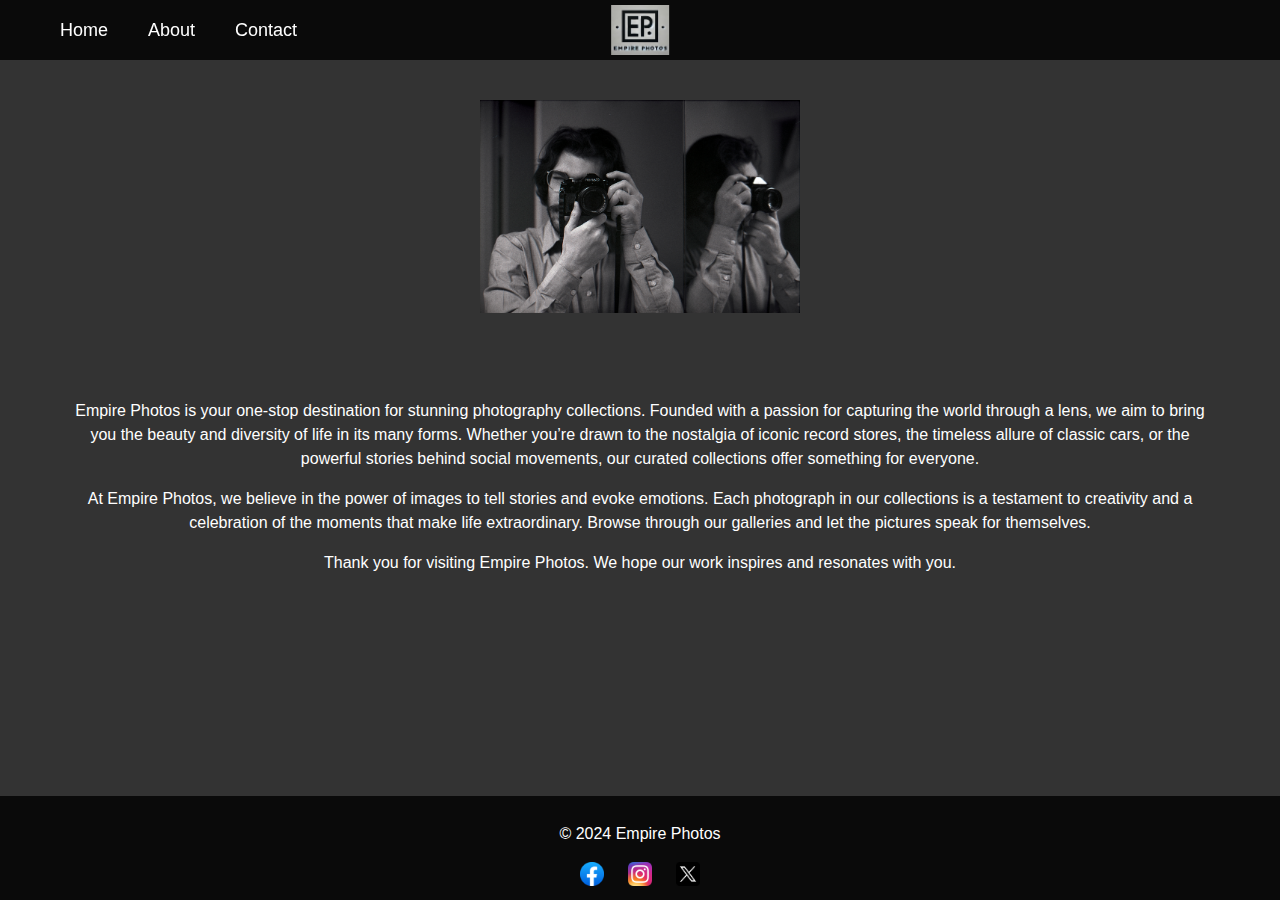
<file: about.html>
<!DOCTYPE html>
<html lang="en">
<head>
    <meta charset="UTF-8">
    <meta name="viewport" content="width=device-width, initial-scale=1.0">
    <title>About</title>
    <link rel="icon" type="image/jpg" href="images/EPlogo.png">
    <link rel="stylesheet" href="style.css">
</head>
<body>

    <header>
        <div class="header-content">
            <nav class="navbar">
                <ul class="nav-menu">
                    <li><a href="index.html">Home</a></li>
                    <li><a href="about.html">About</a></li>
                    <li><a href="contact.html">Contact</a></li>
                </ul>
            </nav>
            <a href="index.html" class="logo-link">
                <img src="images/EPlogo.jpg" alt="Empire Photos Logo" class="logo" />
            </a>
        </div>
    </header>

    <div class="header-image" style="margin-top: 100px">
        <img src="images/Image038.jpg" alt="About Page Header Image" class="header-img">
    </div>

    <div class="main-content">
        <div class="about-content">
        <p style="color: white;">
            Empire Photos is your one-stop destination for stunning photography collections. 
            Founded with a passion for capturing the world through a lens, we aim to bring you the beauty 
            and diversity of life in its many forms. Whether you’re drawn to the nostalgia of iconic record 
            stores, the timeless allure of classic cars, or the powerful stories behind social movements, our 
            curated collections offer something for everyone.
        </p>
        <p style="color: white;">
            At Empire Photos, we believe in the power of images to tell stories and evoke emotions. Each 
            photograph in our collections is a testament to creativity and a celebration of the moments 
            that make life extraordinary. Browse through our galleries and let the pictures speak for themselves.
        </p>
        <p style="color: white;">
            Thank you for visiting Empire Photos. We hope our work inspires and resonates with you.
        </p>
    </div>
    </div>

<footer>
    <p>&copy; 2024 Empire Photos</p>
    <div class="social-links">
        <a href="#"><img src="images/facebook-logo.png" alt="Facebook"></a>
        <a href="#"><img src="images/Instagram_icon.png" alt="Instagram"></a>
        <a href="#"><img src="images/twitter-x-logo.png" alt="Twitter"></a>
    </div>
</footer>

</body>
</html>
</file>
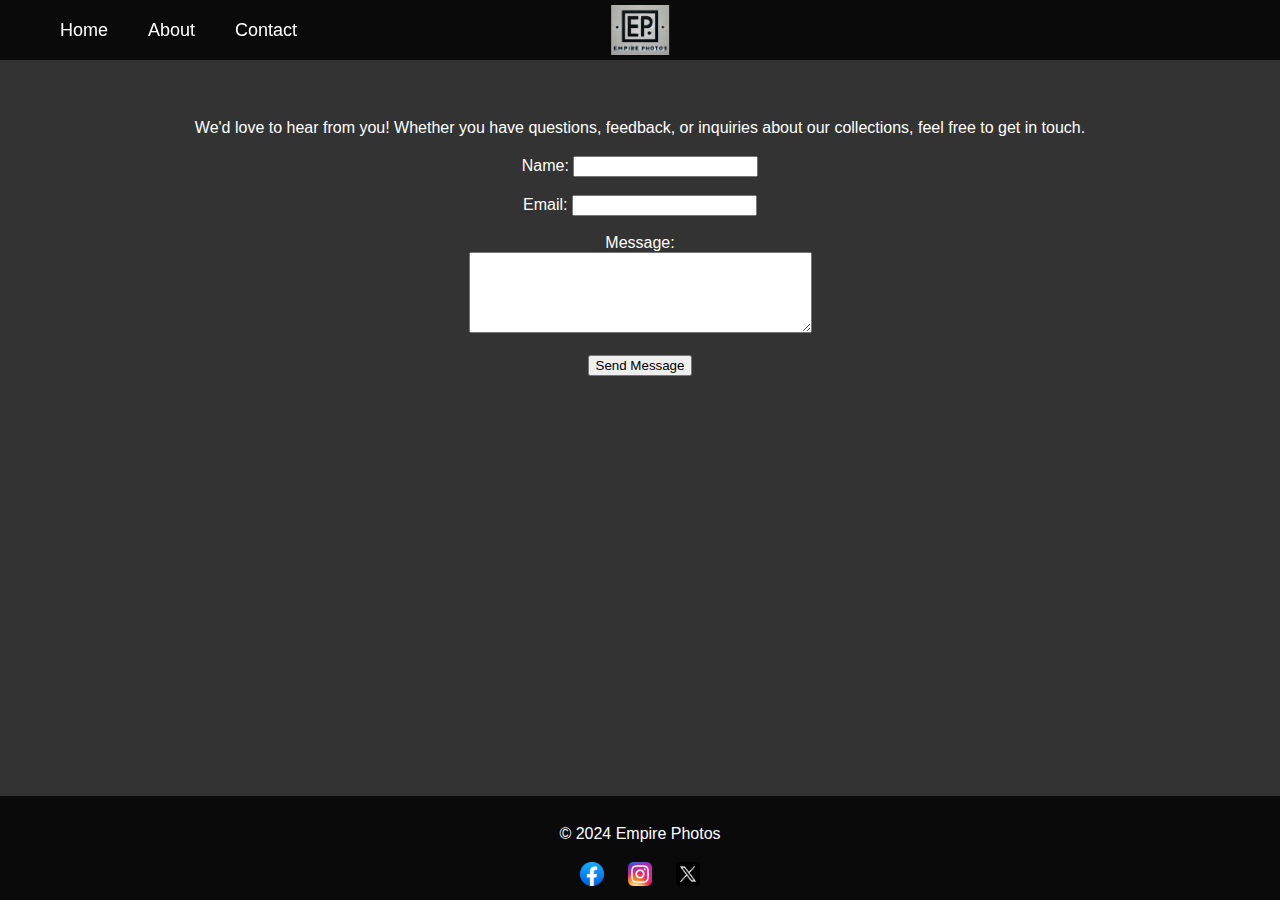
<file: contact.html>
<!DOCTYPE html>
<html lang="en">
<head>
    <meta charset="UTF-8">
    <meta name="viewport" content="width=device-width, initial-scale=1.0">
    <title>Contact</title>
    <link rel="icon" type="image/jpg" href="images/EPlogo.png">
    <link rel="stylesheet" href="style.css">
</head>
<body>

    <header>
        <div class="header-content">
            <nav class="navbar">
                <ul class="nav-menu">
                    <li><a href="index.html">Home</a></li>
                    <li><a href="about.html">About</a></li>
                    <li><a href="contact.html">Contact</a></li>
                </ul>
            </nav>
            <a href="index.html" class="logo-link">
                <img src="images/EPlogo.jpg" alt="Empire Photos Logo" class="logo" />
            </a>
        </div>
    </header>
    
    <div class="main-content">
        <div class="contact-content">
            <p style="color: white;">
                We'd love to hear from you! Whether you have questions, feedback, or inquiries about our collections, feel free to get in touch.
            </p>
            <form action="#" method="post" style="color: white;">
                <label for="name">Name:</label>
                <input type="text" id="name" name="name" required><br><br>
    
                <label for="email">Email:</label>
                <input type="email" id="email" name="email" required><br><br>
    
                <label for="message">Message:</label><br>
                <textarea id="message" name="message" rows="5" cols="40" required></textarea><br><br>
    
                <button type="submit">Send Message</button>
            </form>
    </div>
    </div>

<footer>
    <p>&copy; 2024 Empire Photos</p>
    <div class="social-links">
        <a href="#"><img src="images/facebook-logo.png" alt="Facebook"></a>
        <a href="#"><img src="images/Instagram_icon.png" alt="Instagram"></a>
        <a href="#"><img src="images/twitter-x-logo.png" alt="Twitter"></a>
    </div>
</footer>

</body>
</html>
</file>
<file: style.css>
h1, h2 {
    font-family: 'Arial', sans-serif;
    font-weight: bold;
}

p {
    font-family: 'Verdana', sans-serif;
    font-size: 1rem;
    line-height: 1.5;
}

body {
    display: flex;
    justify-content: center;
    flex-direction: column;
    min-height: 100vh;
    font-family: Arial, sans-serif;
    background-color: #333;
    margin: 0;
    padding: 0;
    box-sizing: border-box;
}

header {
    position: fixed;
    background-color: rgba(0, 0, 0, 0.8);
    color: white;
    width: 100%;
    z-index: 1000;
    top: 0;
    left: 0;
    box-sizing: border-box;
    margin-bottom: 30px;
    padding: 0 20px;
    height: 60px;
    display: flex;
    backdrop-filter: blur(5px);
}

.header-content {
    max-width: 1200px; 
    display: flex;
    align-items: center;
    justify-content: space-between;
    margin-left: 30px;
}

.navbar {
    display: flex;
    align-items: center;
}

.nav-menu {
    list-style: none;
    display: flex;
    margin: 0;
    padding: 0;
}

.nav-menu li {
    margin-right: 20px; 
}

.nav-menu a {
    color: white;
    text-decoration: none;
    font-size: 18px;
    padding: 5px 10px;
    transition: background-color 0.3s, color 0.3s;
}

.nav-menu a:hover {
    background-color: white;
    color: #333;
    border-radius: 5px;
}

.title {
    font-size: 24px;
    font-weight: bold;
    position: absolute;
    left: 50%;
    transform: translateX(-50%);
    margin: 0;
}

.collection-heading {
    text-align: center; 
    padding: 10px 0; 
}

.collection-heading h2 {
    color: white; 
    font-size: 22px; 
    font-weight: bold;
}

.gallery {
    display: grid;
    grid-template-columns: repeat(auto-fit, minmax(250px, 1fr));
    justify-content: center;
    gap: 50px;
    padding: 20px;
    max-width: 100%;
    margin: 0 auto;
    box-sizing: border-box;
    padding-bottom: 100px;
    margin-top: 60px;
}

.gallery img {
    width: 300px;  
    height: auto; 
    object-fit: cover;  
    cursor: pointer;
    border-radius: 10px;
    transition: transform 0.2s ease;
}

.lightbox {
    display: none;
    position: fixed;
    top: 0;
    left: 0;
    width: 100vw;
    height: 100vh;
    background-color: rgba(0, 0, 0, 0.9);
    justify-content: center;
    align-items: center;
    z-index: 9999;
}

.lightbox img {
    max-width: 90%;
    max-height: 90%;
    border-radius: 10px;
}

.lightbox.active {
    display: flex;
}

.like-btn {
    display: inline-block;
    margin-top: 10px;
    padding: 5px 10px;
    background-color: black;
    color: white;
    border: none;
    border-radius: 5px;
    cursor: pointer;
    font-size: 14px;
    transition: background-color 0.3s ease;
}

.like-btn:hover {
    background-color:black;
}

.collection {
    display: flex;
    align-items: center;
    justify-content: flex-start;
    margin-bottom: 30px;
    max-width: 800px;
}

.collection-title:hover {
    text-decoration: underline;
}

.photo-credit {
    color: white;
    text-align: center;
    margin-bottom: 50px;
    font-size: 20px;
    font-style: italic;
}

.main-content {
    flex: 1;
    text-align: center;
    padding: 50px;
    background-color: #333;
    display: flex;
    flex-wrap: wrap;
    justify-content: space-around;
    gap: 20px;
}

.collection-preview {
    text-align: center;
    margin-bottom: 20px;
}

.collection-preview a {
    text-decoration: none;
    color: white;
    display: inline-block;
}

.collection-image {
    width: 100%;
    max-width: 500px;
    height: auto;
    border-radius: 8px;
    margin: 0 auto;
    display: block;
}

.collection-title {
    margin-top: 20px;
    font-size: 18px;
    font-weight: bold;
    text-align: center;
    display: block;
}

.about-content{
    padding: 20px;
}

/* Footer styling */
footer {
    margin: 0 auto;
    text-align: center;
    justify-content: space-between;
    padding: 10px 0;
    background-color: rgba(0, 0, 0, 0.8);
    color: white;
    position: relative;
    width: 100%;
    bottom: 0;
    margin-top: auto;
    width: 100%;
}

.social-links img {
    width: 24px;
    margin: 0 10px;
}

.hero {
    position: relative;
    color: white;
    overflow: hidden;
    height: 500px;
}

.hero-background {
    position: absolute;
    top: 0;
    left: 0;
    width: 100%;
    height: 100%;
    background-size: cover;
    background-position: center;
    transition: opacity 1s ease-in-out;
}

.hero-background.fade-out {
    opacity: 0;
}

.hero-background.fade-in {
    opacity: 1;
}

.hero-text {
    position: absolute;
    top: 50%;
    left: 50%;
    transform: translate(-50%, -50%);
    background-color: rgba(0, 0, 0, 0.5);
    padding: 20px;
    border-radius: 10px;
    text-align: center;
}

.collection-preview:hover .collection-image {
    transform: scale(1.05);
    transition: transform 0.3s ease-in-out;
}

.collection-preview:hover .collection-title {
    text-decoration: underline;
}

.contact-content{
    margin-top: 50px;
}

.logo {
    height: 50px;
    display: block;
    margin: auto;
}

.logo-link {
    position: absolute;
    left: 50%;
    transform: translateX(-50%);
}

.header-img {
    margin-top: 100px;
    display: block;
    margin: 0 auto;
    max-width: 25%;
    height: auto;
}
</file>
